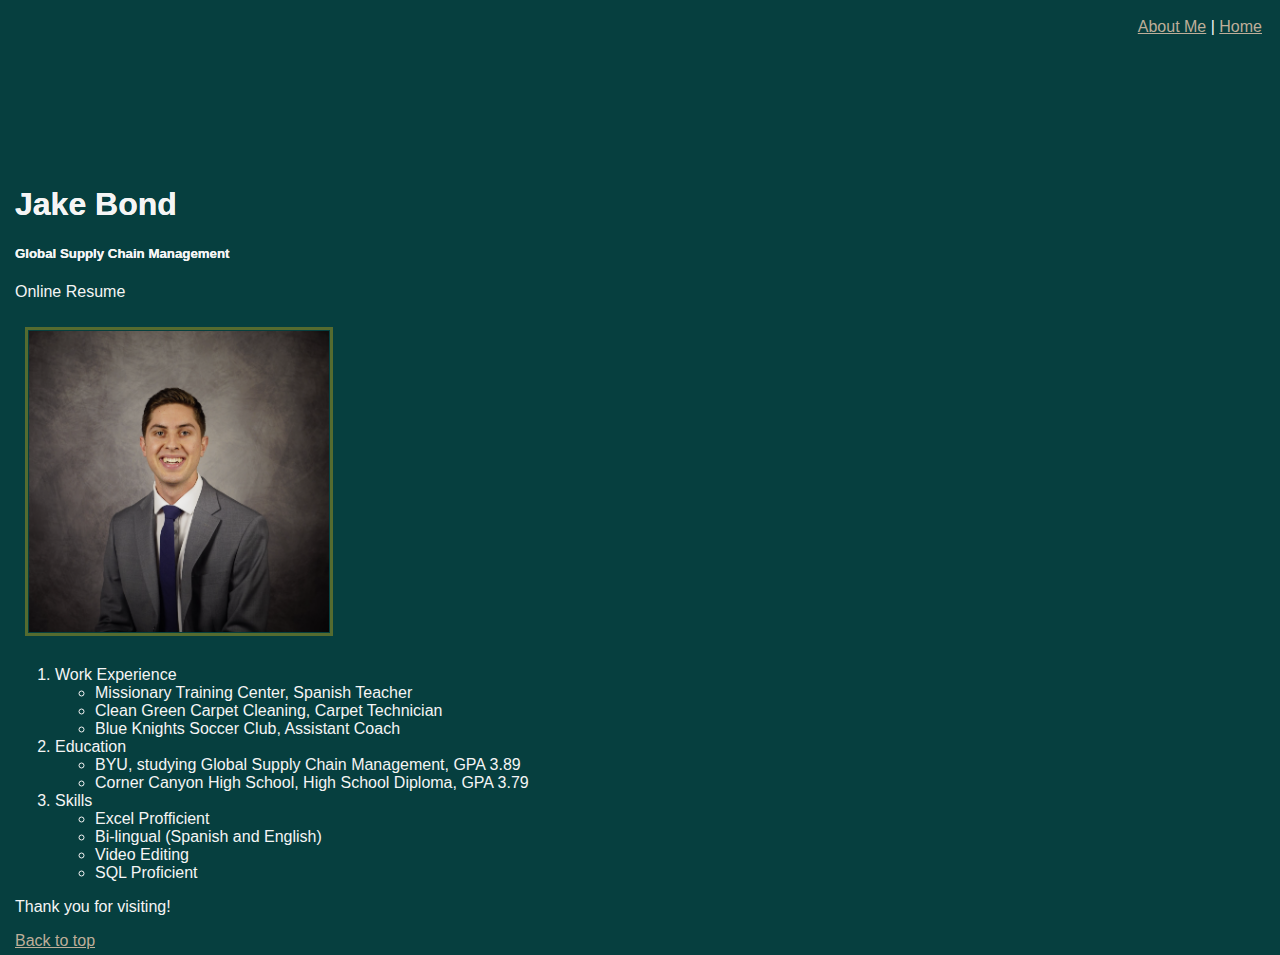
<file: final_project.html>
<!DOCTYPE html>
<html lang="en">
<head>
    <meta charset="UTF-8">
    <meta name="viewport" content="width=device-width, initial-scale=1.0">
    <title>Final Resume</title>
    <link rel="stylesheet" href="style.css">
</head>
<body>
    <div id="top"  class="common nav">
        <a href="final_project.html">About Me</a> |
        <a href="index.html">Home</a> <br>
    </div>

    <div class="common content">
        <div class="common top"> <!-- This is a comment (control forward slash) -->
            <h1 id="top">Jake Bond</h1> 
            <h5> Global Supply Chain Management</h5>
        <p>Online Resume</p>
        <img src="Portrait_of_me.png" alt="picture of Jake" width="300px">
        <!-- The target blank makes the hyperlink open a new tab, rather than in the same tab -->
         <ol>
            <li>Work Experience
                <ul>
                    <li>Missionary Training Center, Spanish Teacher</li>
                    <li>Clean Green Carpet Cleaning, Carpet Technician</li>
                    <li>Blue Knights Soccer Club, Assistant Coach</li>
                </ul>
            </li>
            <li>Education
                <ul>
                   <li>BYU, studying Global Supply Chain Management, GPA 3.89</li>
                   <li>Corner Canyon High School, High School Diploma, GPA 3.79</li>
                </ul>
            </li>
            <li>Skills
                <ul>
                    <li>Excel Profficient</li>
                    <li>Bi-lingual (Spanish and English)</li>
                    <li>Video Editing</li>
                    <li>SQL Proficient</li>
                </ul>
            </li>
            <link rel="apple-touch-icon" href="favicon.png">
         </ol>
         <p> Thank you for visiting!</p>
         <a href="#top">Back to top</a></div>
         <br><br><br>
    <div class="common top"> <!-- This is a comment (control forward slash) -->
        <h1 id="top">Jake Bond</h1> 
        <h5> Global Supply Chain Management</h5>
    <!-- </div> -->
    <!-- <div class="common bottom"> -->
        <!-- Copyright &copy; 2024 Jake Bond -->
        <!-- </div> -->
</body>
</html>
</file>
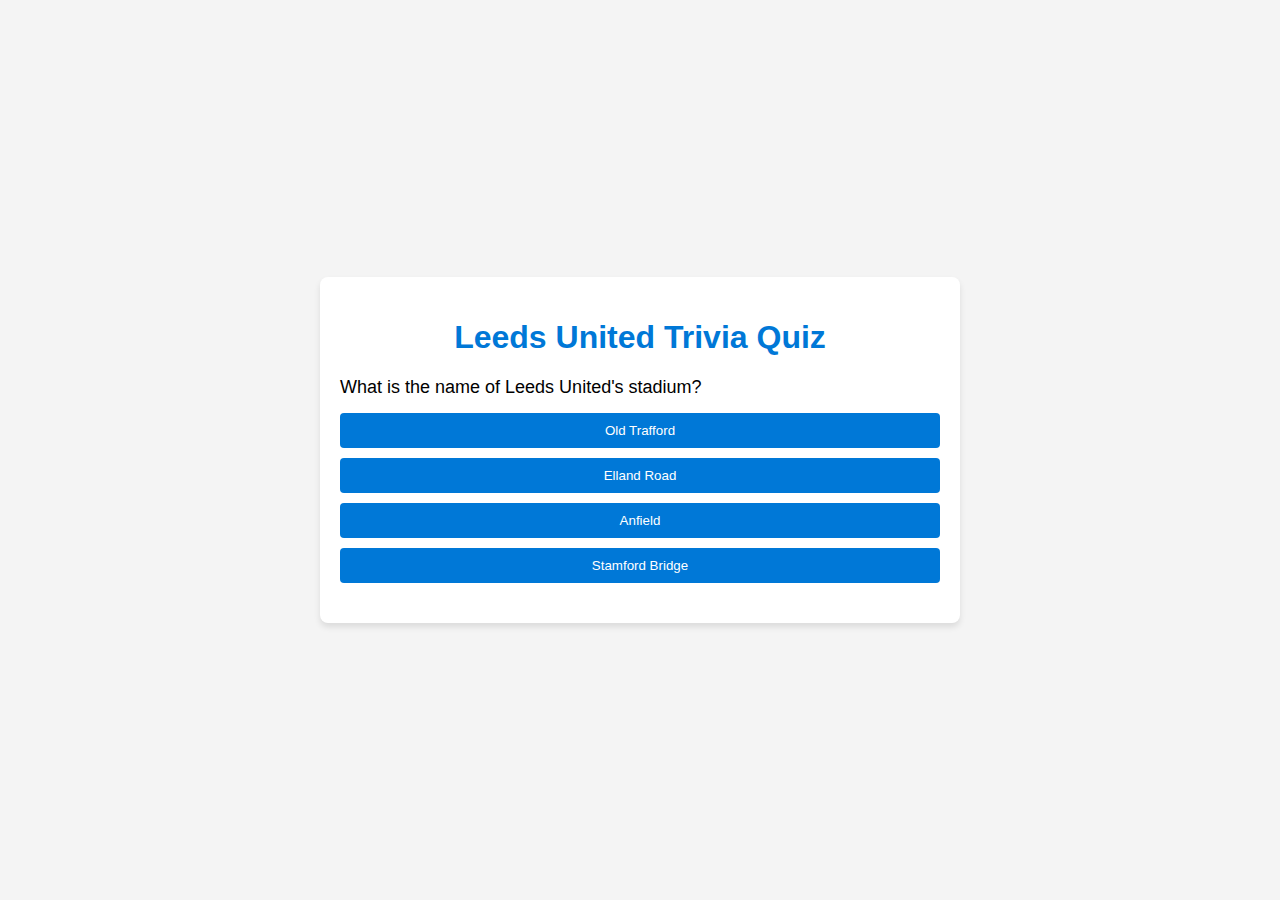
<file: quiz.html>
<!DOCTYPE html>
<html lang="en">
<head>
  <meta charset="UTF-8">
  <meta name="viewport" content="width=device-width, initial-scale=1.0">
  <title>Leeds United Trivia Quiz</title>
  <style>
    body {
      font-family: Arial, sans-serif;
      background-color: #f4f4f4;
      margin: 0;
      padding: 0;
      display: flex;
      justify-content: center;
      align-items: center;
      height: 100vh;
    }

    .quiz-container {
      background-color: #fff;
      width: 90%;
      max-width: 600px;
      padding: 20px;
      box-shadow: 0 4px 6px rgba(0, 0, 0, 0.1);
      border-radius: 8px;
    }

    h1 {
      text-align: center;
      color: #0078d7;
    }

    .question {
      font-size: 18px;
      margin: 15px 0;
    }

    .options button {
      display: block;
      width: 100%;
      margin: 10px 0;
      padding: 10px;
      background-color: #0078d7;
      color: #fff;
      border: none;
      border-radius: 4px;
      cursor: pointer;
      transition: background 0.3s;
    }

    .options button:hover {
      background-color: #005fa3;
    }

    .feedback {
      font-size: 16px;
      margin: 15px 0;
      text-align: center;
      color: #333;
    }

    .result {
      font-size: 20px;
      font-weight: bold;
      text-align: center;
      margin-top: 20px;
      color: #333;
    }
  </style>
</head>
<body>
  <div class="quiz-container">
    <h1>Leeds United Trivia Quiz</h1>
    <div id="quiz">
      <p class="question" id="question">Question goes here...</p>
      <div class="options" id="options"></div>
      <div class="feedback" id="feedback"></div>
    </div>
    <div class="result" id="result"></div>
  </div>

  <script>
    // Leeds United Trivia Questions
    const quizData = [
      { question: "What is the name of Leeds United's stadium?", options: ["Old Trafford", "Elland Road", "Anfield", "Stamford Bridge"], answer: "Elland Road" },
      { question: "What is the official song of Leeds United?", options: ["Marching On Together", "Blue Is The Colour", "You'll Never Walk Alone", "Forever Blowing Bubbles"], answer: "Marching On Together" },
      { question: "How many people can fit in Elland Road stadium?", options: ["37,792", "42,000", "50,000", "29,000"], answer: "37,792" },
      { question: "Which color is Leeds United's home kit?", options: ["Red", "White", "Blue", "Yellow"], answer: "White" },
      { question: "Who was Leeds United's manager during their 1992 title-winning season?", options: ["Howard Wilkinson", "Don Revie", "Marcelo Bielsa", "Brian Clough"], answer: "Howard Wilkinson" },
      { question: "In what year was Leeds United founded?", options: ["1892", "1904", "1919", "1923"], answer: "1919" },
      { question: "Which team is Leeds United's biggest rival?", options: ["Manchester United", "Liverpool", "Chelsea", "Sheffield Wednesday"], answer: "Manchester United" },
      { question: "What nickname is associated with Leeds United?", options: ["The Blues", "The Whites", "The Reds", "The Yellows"], answer: "The Whites" },
      { question: "Who is Leeds United's all-time top scorer?", options: ["Allan Clarke", "Peter Lorimer", "Billy Bremner", "Mark Viduka"], answer: "Peter Lorimer" },
      { question: "What year did Leeds United last win the English top-flight league title?", options: ["1989", "1990", "1991", "1992"], answer: "1992" }
    ];

    const questionElement = document.getElementById("question");
    const optionsElement = document.getElementById("options");
    const feedbackElement = document.getElementById("feedback");
    const resultElement = document.getElementById("result");

    let currentQuestionIndex = 0;
    let score = 0;

    function loadQuestion() {
      feedbackElement.textContent = ""; // Clear feedback
      const currentQuestion = quizData[currentQuestionIndex];
      questionElement.textContent = currentQuestion.question;
      optionsElement.innerHTML = "";

      currentQuestion.options.forEach(option => {
        const button = document.createElement("button");
        button.textContent = option;
        button.onclick = () => checkAnswer(option);
        optionsElement.appendChild(button);
      });
    }

    function checkAnswer(selectedOption) {
      const currentQuestion = quizData[currentQuestionIndex];
      if (selectedOption === currentQuestion.answer) {
        feedbackElement.textContent = "✅ Correct!";
        score++;
      } else {
        feedbackElement.textContent = `❌ Wrong! The correct answer is: ${currentQuestion.answer}`;
      }

      currentQuestionIndex++;

      setTimeout(() => {
        if (currentQuestionIndex < quizData.length) {
          loadQuestion();
        } else {
          showResult();
        }
      }, 1500); // Delay for feedback before moving to next question
    }

    function showResult() {
      questionElement.textContent = "";
      optionsElement.innerHTML = "";
      feedbackElement.textContent = "";
      resultElement.textContent = `You scored ${score} out of ${quizData.length}!`;
    }

    loadQuestion();
  </script>
</body>
</html>
</file>
<file: style.css>
body{font-family:Arial, Helvetica, sans-serif;
    color: whitesmoke;
background-color: rgb(6, 63, 63);}
h1{font-family: 'Segoe UI', Tahoma, Geneva, Verdana, sans-serif;}
    img{
        border: darkolivegreen solid; 
        padding: 1px;
        margin: 10px;
    }
    li:hover{
text-decoration: underline;
background-color: rgb(16, 18, 18);
    }
a:hover{
    text-decoration: overline;
}
.common{
    position: absolute;
    padding: 5px;
    margin: 5px;
}
.bottom{
    position: absolute;
    bottom: -370px;
    left: 0px;
    right: 0px;
    text-align: center;
    font-style: italic;
    background-color: darkcyan;
    font-size: 75%;
}
.top{
    top: 0px;
    left: 0px;
    right: 0px;
    text-align: left;

}
.content{
    top: 150px;
    bottom: 50px;
    left: 0px;
    right: 0px;
    padding-bottom: 150px;
}
.nav{
    z-index: 1;
    position: relative;
    float: right;

}
a{
    color: rgb(190, 174, 153);
}
</file>
